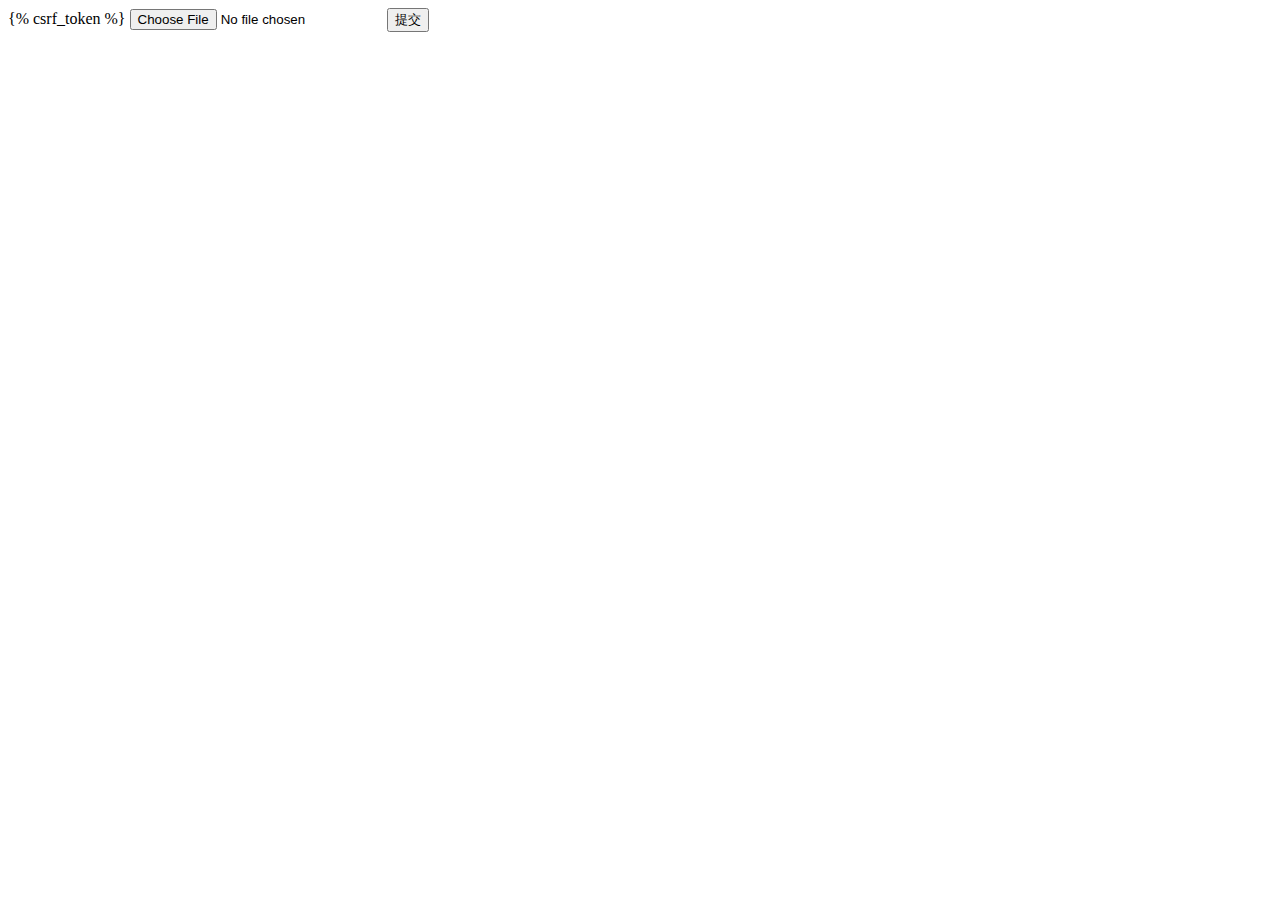
<file: templates/update_head.html>
<!DOCTYPE html>
<html lang="en">
<head>
    <meta charset="UTF-8">
    <title>Title</title>
</head>
<body>
<form action="" method="post" enctype="multipart/form-data">
    {% csrf_token %}
    <input type="file" name="head">
    <input type="submit" value="提交">

</form>
</body>
</html>
</file>
